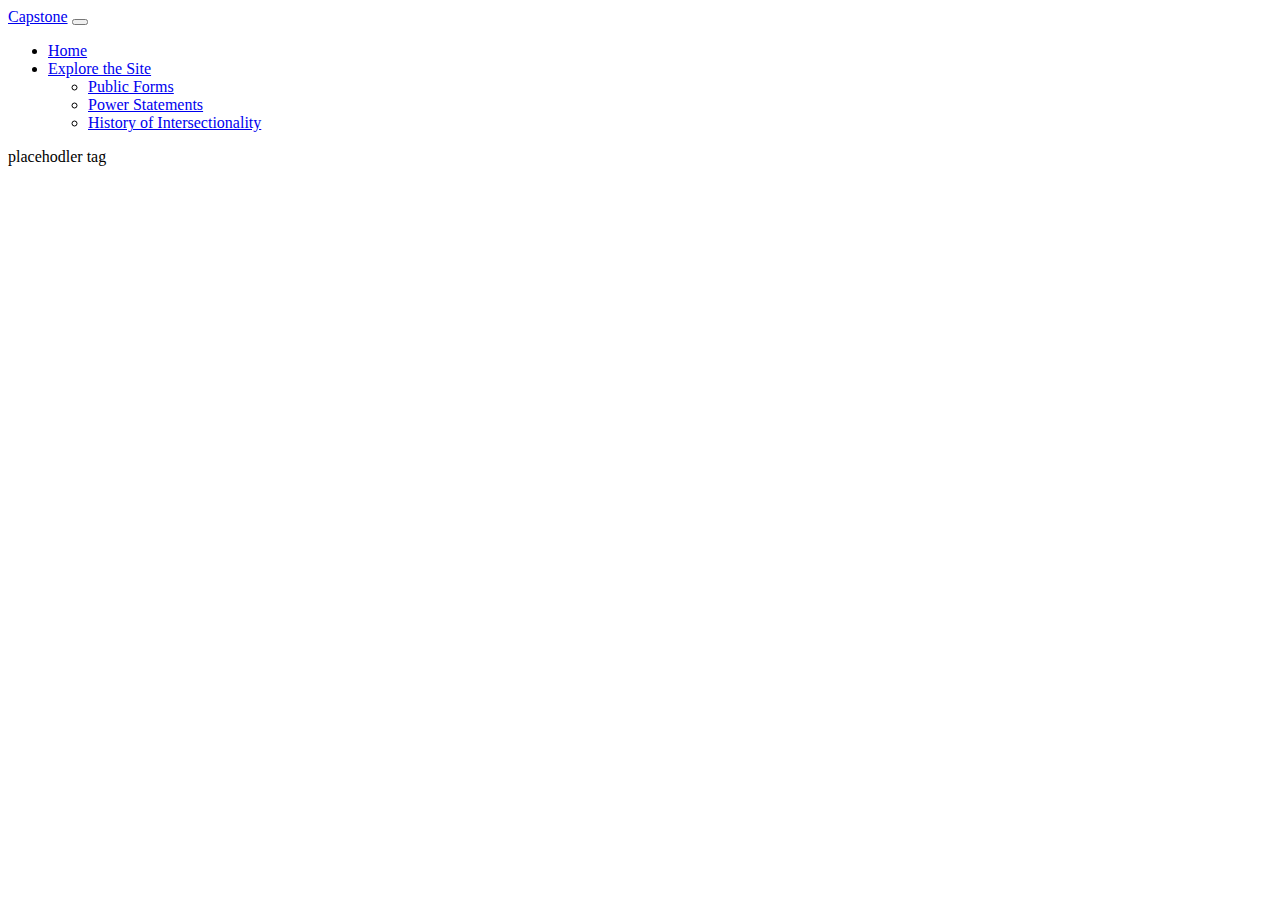
<file: blank.html>
<!--The purpose of this file is to be a template for every new page that you make.  This is a blank
page that contains all the code you need for a new page.-->

<!DOCTYPE html>
<html lang="en">

<head>
    <meta charset="UTF-8">
    <meta http-equiv="X-UA-Compatible" content="IE=edge">
    <meta name="viewport" content="width=device-width, initial-scale=1.0">

    <link href="https://cdn.jsdelivr.net/npm/bootstrap@5.1.1/dist/css/bootstrap.min.css" rel="stylesheet" integrity="sha384-F3w7mX95PdgyTmZZMECAngseQB83DfGTowi0iMjiWaeVhAn4FJkqJByhZMI3AhiU" crossorigin="anonymous">
    <title> blank file </title>
</head>

<body>
    <!--Navbar-->
    <div data-include="nav"></div>
    <!--Whole page container div-->
    <div class="container">
        <p> placehodler tag </p>


    </div>
    <!--Bootstrap and other JS scripts-->
    <script src="https://cdn.jsdelivr.net/npm/bootstrap@5.1.1/dist/js/bootstrap.bundle.min.js" integrity="sha384-/bQdsTh/da6pkI1MST/rWKFNjaCP5gBSY4sEBT38Q/9RBh9AH40zEOg7Hlq2THRZ" crossorigin="anonymous"></script>
    <script src="https://code.jquery.com/jquery-3.6.0.min.js" integrity="sha256-/xUj+3OJU5yExlq6GSYGSHk7tPXikynS7ogEvDej/m4=" crossorigin="anonymous"></script>
    <script type="text/javascript" src="scripts/scripts.js"></script>
</body>

</html>
</file>
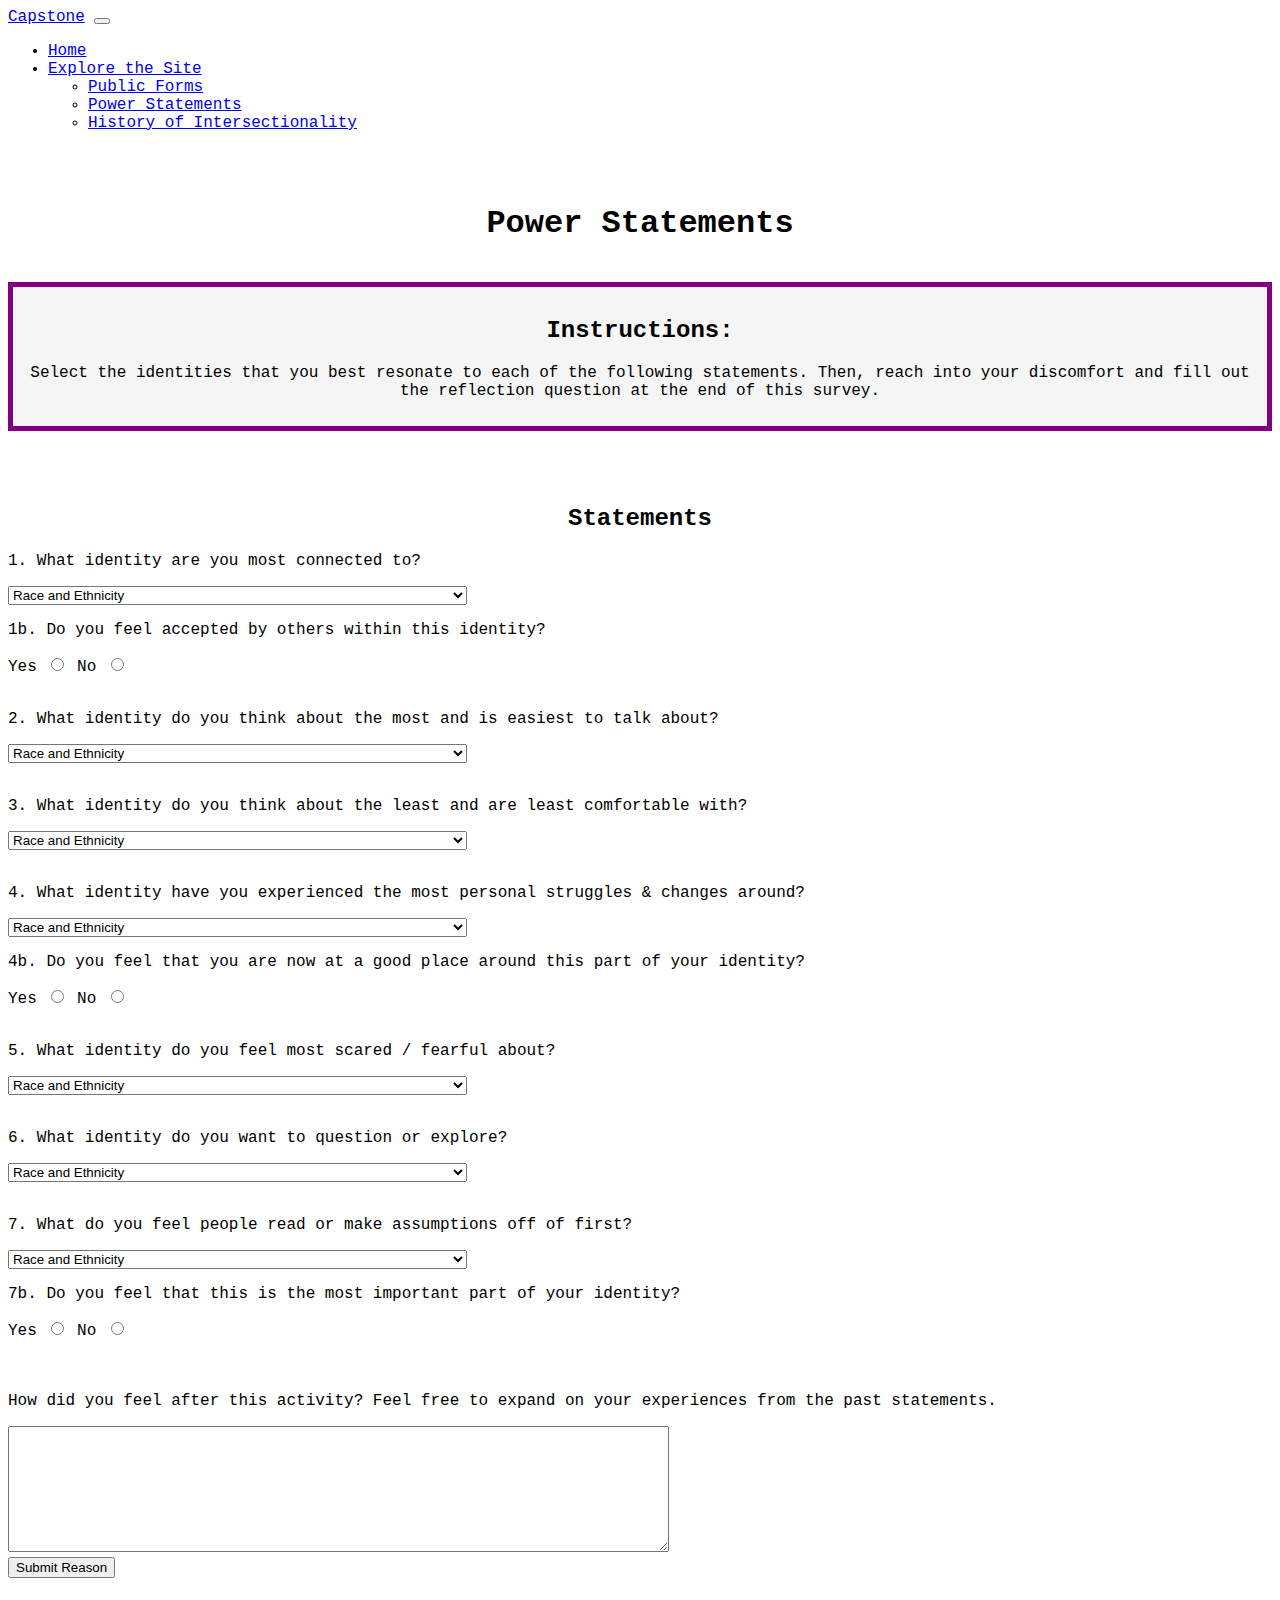
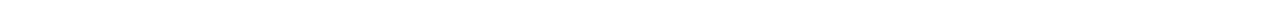
<file: interactive.html>
<!--The purpose of this file is to be a template for every new page that you make.  This is a blank
page that contains all the code you need for a new page.-->

<!DOCTYPE html>
<html lang="en">

<head>
    <meta charset="UTF-8">
    <meta http-equiv="X-UA-Compatible" content="IE=edge">
    <meta name="viewport" content="width=device-width, initial-scale=1.0">


    <link href="https://cdn.jsdelivr.net/npm/bootstrap@5.1.1/dist/css/bootstrap.min.css" rel="stylesheet" integrity="sha384-F3w7mX95PdgyTmZZMECAngseQB83DfGTowi0iMjiWaeVhAn4FJkqJByhZMI3AhiU" crossorigin="anonymous">
    <link rel="stylesheet" href="indexStyleSheet.css">
    <title> Power Statements </title>
</head>

<body>
    <!--Navbar-->
    <div data-include="nav"></div>
    <!--Whole page container div-->
    <div class="container">
        <br>
        <br>
        <h1 class="center"><strong>Power Statements</strong></h1>
        <br>
        <div class="box">
            <h2 class="center"><strong> Instructions: </strong></h2>
            <p> Select the identities that you best resonate to each of the following statements. Then, reach into your discomfort and fill out the reflection question at the end of this survey. </p>
        </div>
        <br>
        <br>
        <br>

        <h2 class="center"><strong>Statements</strong></h2>
        <!--Form -->
        <form>
            <!-- Question 1-->
            <p> 1. What identity are you most connected to? </p>
            <select name="connection">
            <option value="raceAndEthnicity"> Race and Ethnicity </option>
            <option value="class"> Class (low-income to middle class to rich)</option>
            <option value="genderIdentity">Gender Identity</option>
            <option value="sexualOrientation">Sexual Orientation</option>
            <option value="nationality">Nationality and Immigration Status (US Citizen; Undocumented; Resident)</option>
            <option value="age"> Age</option>
            <option value="familyStructure">Family Structure </option>
            <option value="ability">Ability (Physical and Mental Health)</option>
            <option value="size"> Size (Fatphobia and Diet Culture) </option>
          </select>
            <p>1b. Do you feel accepted by others within this identity?</p>
            <label for="yes"> Yes</label>
            <input type="radio" id="yes" name="agree1b" value="yes">

            <label for="no"> No</label>
            <input type="radio" id="no" name="agree1b" value="no">


            <br>
            <br>
            <!-- Question 2-->
            <p> 2. What identity do you think about the most and is easiest to talk about?</p>
            <select name="ease">
            <option value="raceAndEthnicity"> Race and Ethnicity </option>
            <option value="class"> Class (low-income to middle class to rich)</option>
            <option value="genderIdentity">Gender Identity</option>
            <option value="sexualOrientation">Sexual Orientation</option>
            <option value="nationality">Nationality and Immigration Status (US Citizen; Undocumented; Resident)</option>
            <option value="age"> Age</option>
            <option value="familyStructure">Family Structure </option>
            <option value="ability">Ability (Physical and Mental Health)</option>
            <option value="size"> Size (Fatphobia and Diet Culture) </option>
            </select>

            <br>
            <br>
            <!-- Question 3-->
            <p> 3. What identity do you think about the least and are least comfortable with?</p>
            <select name="comfort">
            <option value="raceAndEthnicity"> Race and Ethnicity </option>
            <option value="class"> Class (low-income to middle class to rich)</option>
            <option value="genderIdentity">Gender Identity</option>
            <option value="sexualOrientation">Sexual Orientation</option>
            <option value="nationality">Nationality and Immigration Status (US Citizen; Undocumented; Resident)</option>
            <option value="age"> Age</option>
            <option value="familyStructure">Family Structure </option>
            <option value="ability">Ability (Physical and Mental Health)</option>
            <option value="size"> Size (Fatphobia and Diet Culture) </option>
            </select>

            <br>
            <br>
            <!-- Question 4-->
            <p> 4. What identity have you experienced the most personal struggles & changes around?</p>
            <select name="struggle">
            <option value="raceAndEthnicity"> Race and Ethnicity </option>
            <option value="class"> Class (low-income to middle class to rich)</option>
            <option value="genderIdentity">Gender Identity</option>
            <option value="sexualOrientation">Sexual Orientation</option>
            <option value="nationality">Nationality and Immigration Status (US Citizen; Undocumented; Resident)</option>
            <option value="age"> Age</option>
            <option value="familyStructure">Family Structure </option>
            <option value="ability">Ability (Physical and Mental Health)</option>
            <option value="size"> Size (Fatphobia and Diet Culture) </option>
            </select>
            <p>4b. Do you feel that you are now at a good place around this part of your identity? </p>
            <label for="yes"> Yes</label>
            <input type="radio" id="yes" name="agree4b" value="yes">

            <label for="no"> No</label>
            <input type="radio" id="no" name="agree4b" value="no">

            <br>
            <br>
            <!-- Question 5-->
            <p> 5. What identity do you feel most scared / fearful about?</p>
            <select name="fear">
            <option value="raceAndEthnicity"> Race and Ethnicity </option>
            <option value="class"> Class (low-income to middle class to rich)</option>
            <option value="genderIdentity">Gender Identity</option>
            <option value="sexualOrientation">Sexual Orientation</option>
            <option value="nationality">Nationality and Immigration Status (US Citizen; Undocumented; Resident)</option>
            <option value="age"> Age</option>
            <option value="familyStructure">Family Structure </option>
            <option value="ability">Ability (Physical and Mental Health)</option>
            <option value="size"> Size (Fatphobia and Diet Culture) </option>
            </select>

            <br>
            <br>
            <!-- Question 6-->
            <p> 6. What identity do you want to question or explore?</p>
            <select name="questioning">
            <option value="raceAndEthnicity"> Race and Ethnicity </option>
            <option value="class"> Class (low-income to middle class to rich)</option>
            <option value="genderIdentity">Gender Identity</option>
            <option value="sexualOrientation">Sexual Orientation</option>
            <option value="nationality">Nationality and Immigration Status (US Citizen; Undocumented; Resident)</option>
            <option value="age"> Age</option>
            <option value="familyStructure">Family Structure </option>
            <option value="ability">Ability (Physical and Mental Health)</option>
            <option value="size"> Size (Fatphobia and Diet Culture) </option>
            </select>

            <br>
            <br>
            <!-- Question 7-->
            <p> 7. What do you feel people read or make assumptions off of first?</p>
            <select name="assumption">
            <option value="raceAndEthnicity"> Race and Ethnicity </option>
            <option value="class"> Class (low-income to middle class to rich)</option>
            <option value="genderIdentity">Gender Identity</option>
            <option value="sexualOrientation">Sexual Orientation</option>
            <option value="nationality">Nationality and Immigration Status (US Citizen; Undocumented; Resident)</option>
            <option value="age"> Age</option>
            <option value="familyStructure">Family Structure </option>
            <option value="ability">Ability (Physical and Mental Health)</option>
            <option value="size"> Size (Fatphobia and Diet Culture) </option>
            </select>
            <p>7b. Do you feel that this is the most important part of your identity?</p>
            <label for="yes"> Yes</label>
            <input type="radio" id="yes" name="agree7b" value="yes">

            <label for="no"> No</label>
            <input type="radio" id="no" name="agree7b" value="no">

            <br>
            <br>
            <br>

            <p>How did you feel after this activity? Feel free to expand on your experiences from the past statements. </p>

            <textarea name="reflection" rows="8" cols="80"></textarea>
            <br>
            <input class="center" type="submit" name="" value="Submit Reason">
            <br>
            <br>



        </form>



    </div>
    <!--Bootstrap and other JS scripts-->
    <script src="https://cdn.jsdelivr.net/npm/bootstrap@5.1.1/dist/js/bootstrap.bundle.min.js" integrity="sha384-/bQdsTh/da6pkI1MST/rWKFNjaCP5gBSY4sEBT38Q/9RBh9AH40zEOg7Hlq2THRZ" crossorigin="anonymous"></script>
    <script src="https://code.jquery.com/jquery-3.6.0.min.js" integrity="sha256-/xUj+3OJU5yExlq6GSYGSHk7tPXikynS7ogEvDej/m4=" crossorigin="anonymous"></script>
    <script type="text/javascript" src="scripts/scripts.js"></script>
</body>

</html>
</file>
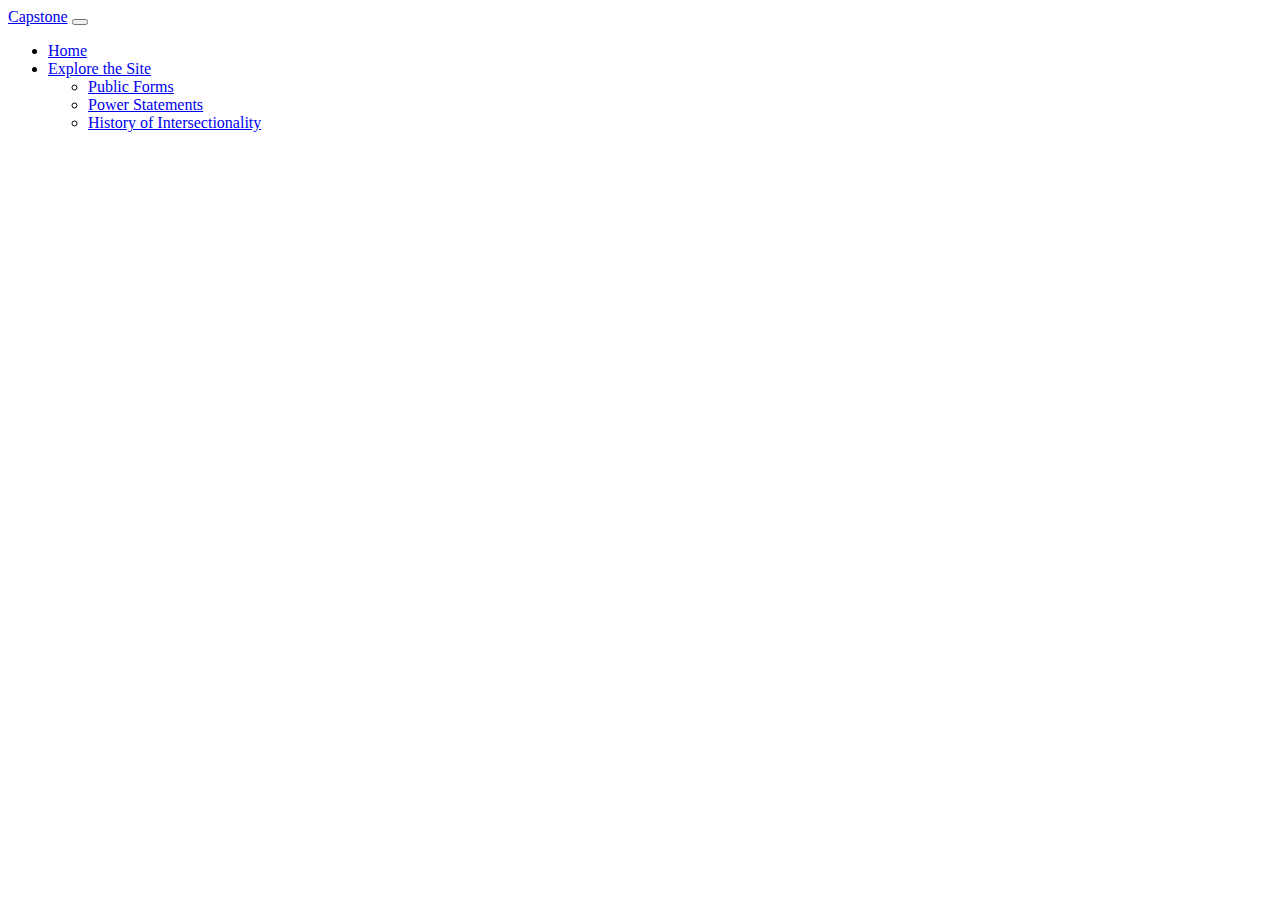
<file: nurielAssessmentOne.html>
<!--The purpose of this file is to be a template for every new page that you make.  This is a blank
page that contains all the code you need for a new page.-->

<!DOCTYPE html>
<html lang="en">

<head>
    <meta charset="UTF-8">
    <meta http-equiv="X-UA-Compatible" content="IE=edge">
    <meta name="viewport" content="width=device-width, initial-scale=1.0">

    <link href="https://cdn.jsdelivr.net/npm/bootstrap@5.1.1/dist/css/bootstrap.min.css" rel="stylesheet" integrity="sha384-F3w7mX95PdgyTmZZMECAngseQB83DfGTowi0iMjiWaeVhAn4FJkqJByhZMI3AhiU" crossorigin="anonymous">
    <title>OT CS Capstone</title>
</head>

<body>
    <!--Navbar-->
    <div data-include="nav"></div>
    <!--Whole page container div-->
    <div class="container">



    </div>
    <!--Bootstrap and other JS scripts-->
    <script src="https://cdn.jsdelivr.net/npm/bootstrap@5.1.1/dist/js/bootstrap.bundle.min.js" integrity="sha384-/bQdsTh/da6pkI1MST/rWKFNjaCP5gBSY4sEBT38Q/9RBh9AH40zEOg7Hlq2THRZ" crossorigin="anonymous"></script>
    <script src="https://code.jquery.com/jquery-3.6.0.min.js" integrity="sha256-/xUj+3OJU5yExlq6GSYGSHk7tPXikynS7ogEvDej/m4=" crossorigin="anonymous"></script>
    <script type="text/javascript" src="scripts/scripts.js"></script>
</body>

</html>
</file>
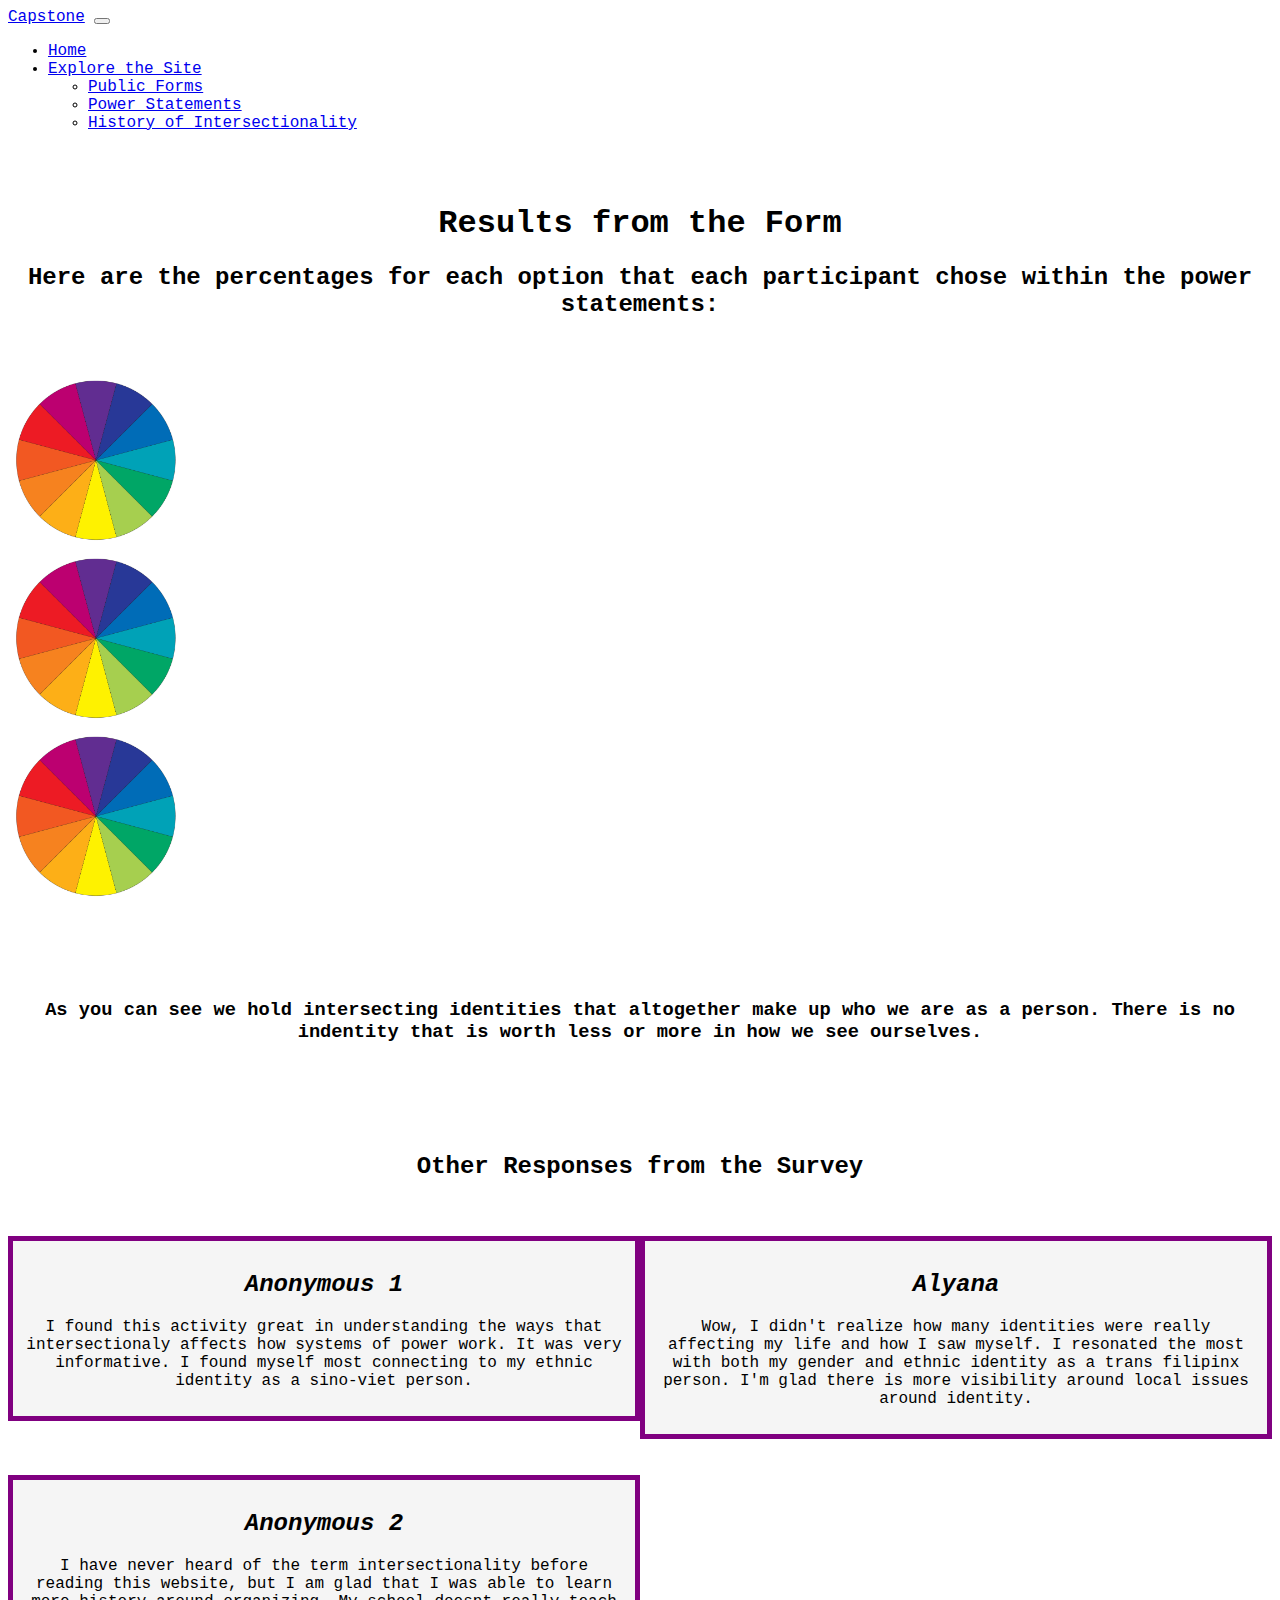
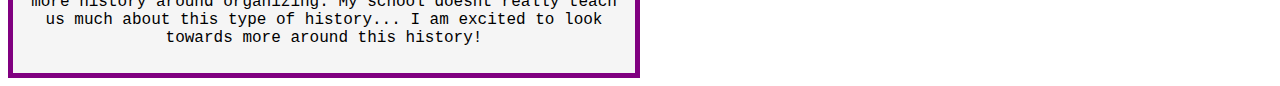
<file: results.html>
<!--The purpose of this file is to be a template for every new page that you make.  This is a blank
page that contains all the code you need for a new page.-->

<!DOCTYPE html>
<html lang="en">

<head>
    <meta charset="UTF-8">
    <meta http-equiv="X-UA-Compatible" content="IE=edge">
    <meta name="viewport" content="width=device-width, initial-scale=1.0">

    <link href="https://cdn.jsdelivr.net/npm/bootstrap@5.1.1/dist/css/bootstrap.min.css" rel="stylesheet" integrity="sha384-F3w7mX95PdgyTmZZMECAngseQB83DfGTowi0iMjiWaeVhAn4FJkqJByhZMI3AhiU" crossorigin="anonymous">
    <link rel="stylesheet" href="indexStyleSheet.css">
    <title> Public Form</title>
</head>

<body>
    <!--Navbar-->
    <div data-include="nav"></div>
    <!--Whole page container div-->
    <div class="container">
        <br>
        <br>
        <h1 class="center"> <strong> Results from the Form</strong></h1>
        <h2 class="center"> Here are the percentages for each option that each participant chose within the power statements: </h2>
        <br>
        <br>
        <div class="row">
            <div class="col-3">
                <img width="175" class="img-fluid" src="static/colorwheel.jpg">
            </div>
            <div class="col-3">
                <img width="175" class="img-fluid" src="static/colorwheel.jpg">
            </div>
            <div class="col-3">
                <img width="175" class="img-fluid" src="static/colorwheel.jpg">
            </div>
            <br>
            <br>
        </div>
        <br>
        <br>

        <h3 class="center"> As you can see we hold intersecting identities that altogether make up who we are as a person. There is no indentity that is worth less or more in how we see ourselves. </h3>

        <br>
        <br>
        <br>
        <br>
        <h2 class="center"> <strong> Other Responses from the Survey</strong></h2>
        <br>
        <br>
        <div class="row">
            <div class="column">
                <div class="box">
                    <h2><em>Anonymous 1</em></h2>
                    <p>I found this activity great in understanding the ways that intersectionaly affects how systems of power work. It was very informative. I found myself most connecting to my ethnic identity as a sino-viet person. </p>
                </div>
            </div>
            <div class="column">
                <div class="box">
                    <h2><em>Alyana</em></h2>
                    <p> Wow, I didn't realize how many identities were really affecting my life and how I saw myself. I resonated the most with both my gender and ethnic identity as a trans filipinx person. I'm glad there is more visibility around local issues
                        around identity. </p>
                </div>
            </div>
        </div>
        <br>
        <br>
        <div class="row">
            <div class="column">
                <div class="box">
                    <h2><em> Anonymous 2</em></h2>
                    <p> I have never heard of the term intersectionality before reading this website, but I am glad that I was able to learn more history around organizing. My school doesnt really teach us much about this type of history... I am excited to
                        look towards more around this history!</p>
                </div>
            </div>
        </div>





    </div>
    <!--Bootstrap and other JS scripts-->
    <script src="https://cdn.jsdelivr.net/npm/bootstrap@5.1.1/dist/js/bootstrap.bundle.min.js" integrity="sha384-/bQdsTh/da6pkI1MST/rWKFNjaCP5gBSY4sEBT38Q/9RBh9AH40zEOg7Hlq2THRZ" crossorigin="anonymous"></script>
    <script src="https://code.jquery.com/jquery-3.6.0.min.js" integrity="sha256-/xUj+3OJU5yExlq6GSYGSHk7tPXikynS7ogEvDej/m4=" crossorigin="anonymous"></script>
    <script type="text/javascript" src="scripts/scripts.js"></script>
</body>

</html>
</file>
<file: indexStyleSheet.css>
body {
    font-family: 'Courier New', Courier, monospace;
}

.center {
    text-align: center;
}

.big {
    margin-left: 50%;
    font-size: 50px;
}

.column {
    float: left;
    width: 50%;
}


/* Clear floats after the columns */

.row:after {
    content: "";
    display: table;
    clear: both;
}

.center {
    text-align: center;
}

.box {
    text-align: center;
    width: auto;
    padding: 10px;
    background: whitesmoke;
    border: 5px solid purple;
    margin: 0;
}
</file>
